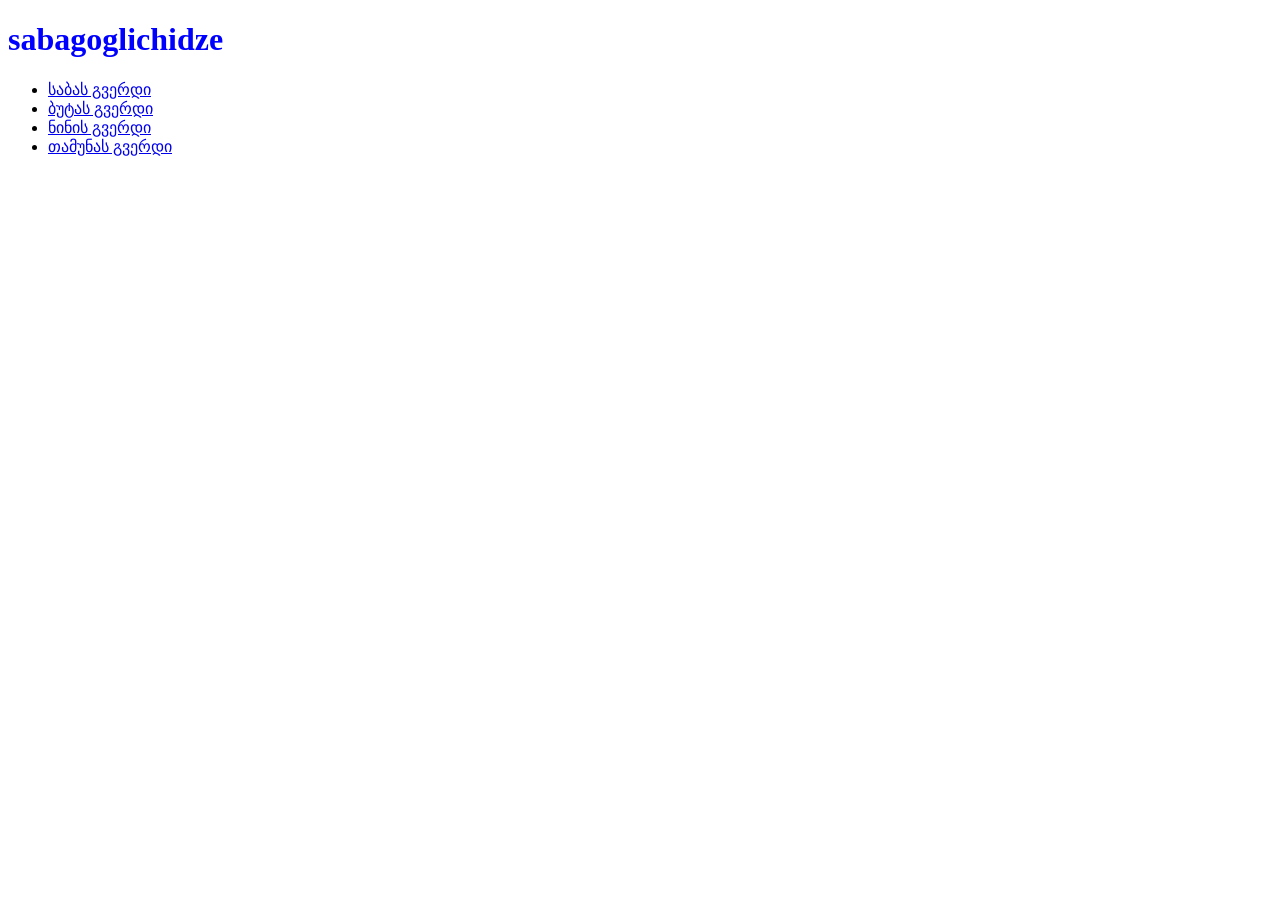
<file: index.html>
<!doctype html>
<html lang="en">
  <head>
    <meta charset="UTF-8" />
    <meta name="viewport" content="width=device-width, initial-scale=1.0" />
    <title>Document</title>
    <link rel="stylesheet" href="./styles/style.css" />
  </head>
  <body>
    <h1 class="owner-name">sabagoglichidze</h1>
    <ul>
  <li><a href="SabaGoglichidze.html">საბას გვერდი</a></li>
  <li><a href="buta.html">ბუტას გვერდი</a></li>
  <li><a href="ninikkk.html">ნინის გვერდი</a></li>
  <li><a href="tamuna.html">თამუნას გვერდი</a></li>
    </ul>
  </body>
</html>
</file>
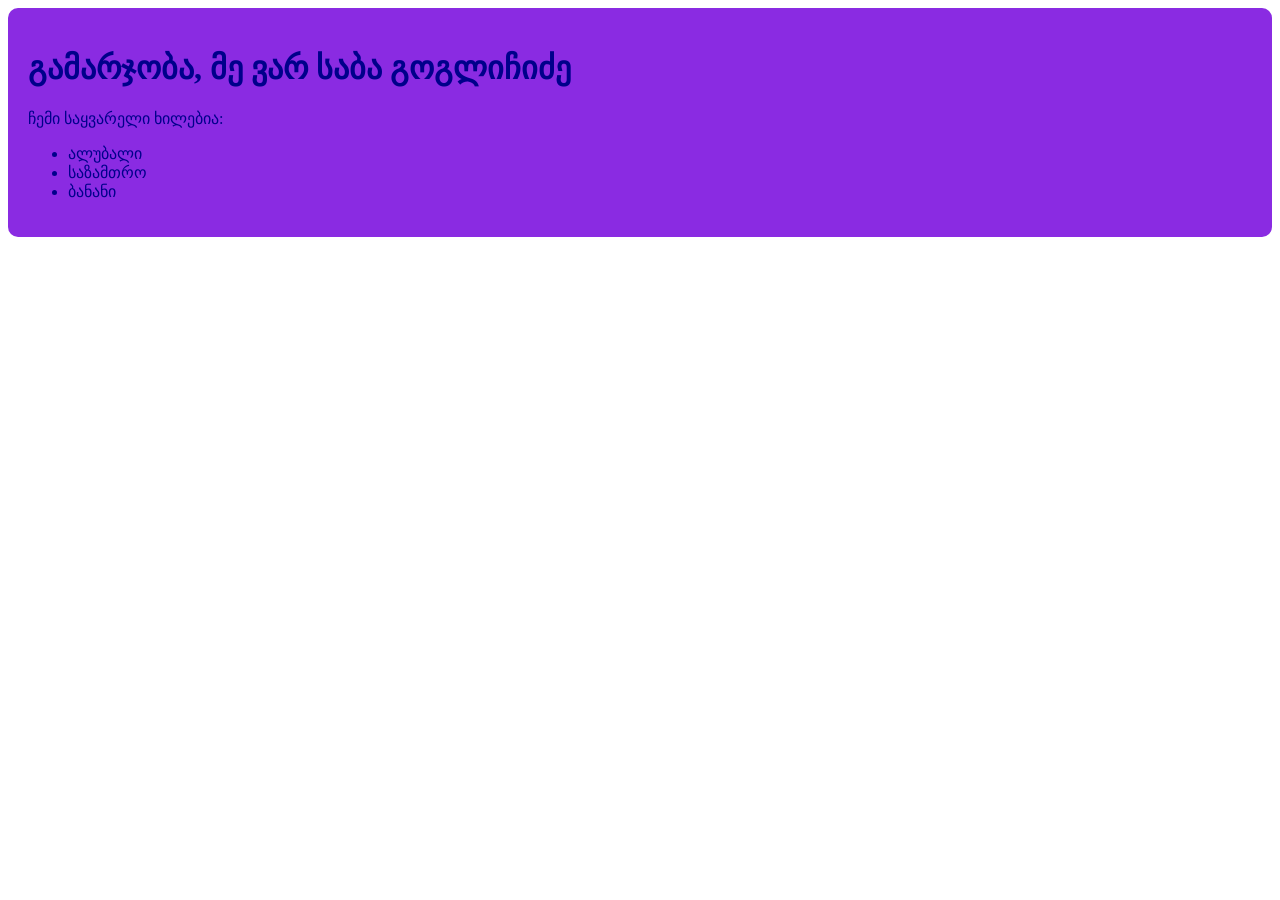
<file: SabaGoglichidze.html>
<!DOCTYPE html>
<html lang="ka">
<head>
    <meta charset="UTF-8">
    <meta name="viewport" content="width=device-width, initial-scale=1.0">
    <title>ჩემი გვერდი</title>
    <link rel="stylesheet" href="./styles/style.css">
</head>
<body>
    <div class="profile-card">
  <h1>გამარჯობა, მე ვარ საბა გოგლიჩიძე</h1>
  <p>ჩემი საყვარელი ხილებია:</p>
  <ul>
    <li>ალუბალი</li>
    <li>საზამთრო</li>
    <li>ბანანი</li>
  </ul>
</div>
</body>
</html>
</file>
<file: styles/style.css>
.owner-name {
  color: blue;
}
.profile-card {
  background-color: blueviolet;
  padding: 20px;
  border-radius: 10px;
  color: darkblue;
}
</file>
